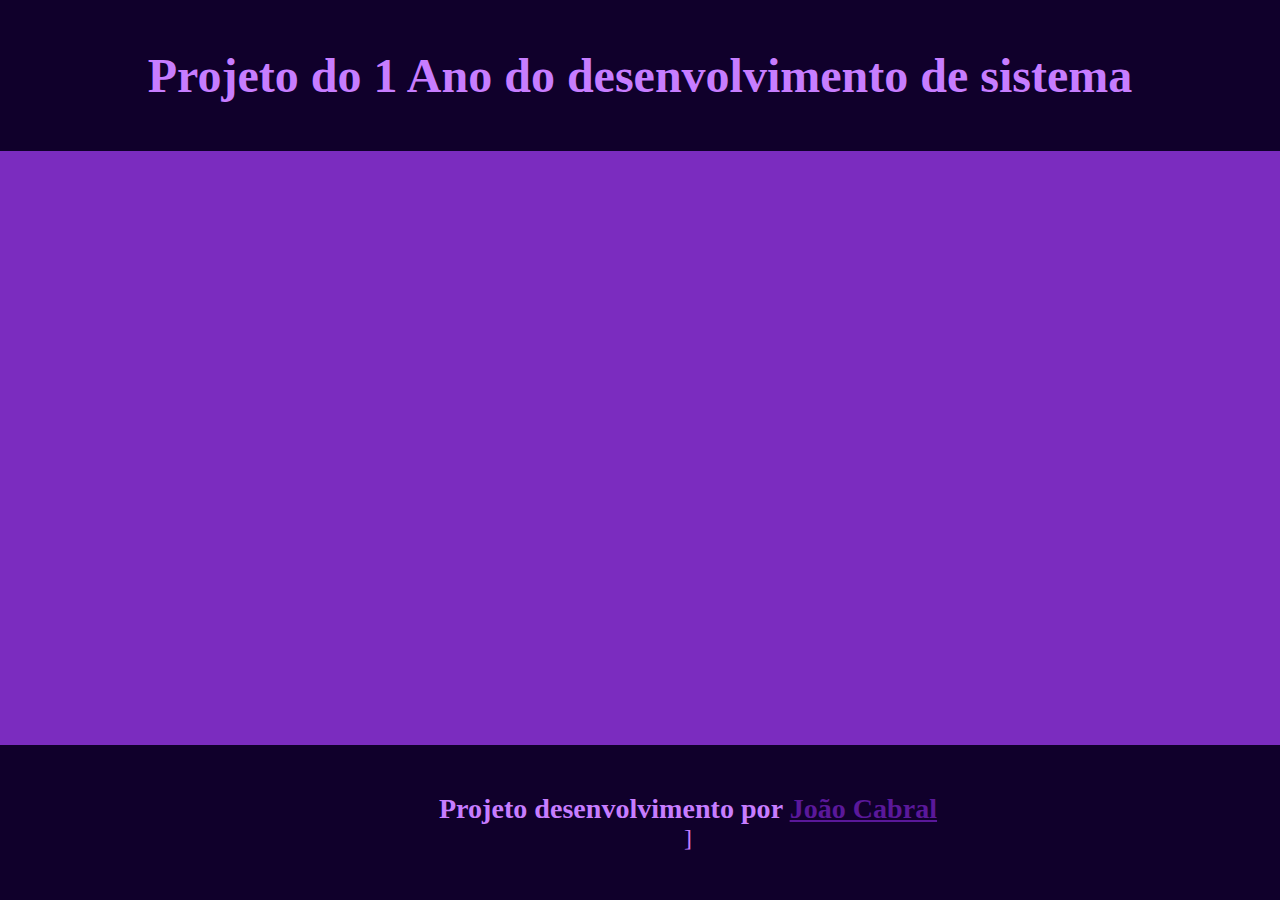
<file: index.html>
<!DOCTYPE html>
<html lang="pt-br">
<head>
    <meta charset="UTF-8">
    <meta http-equiv="X-UA-Compatible" content="IE=edge">
    <meta name="viewport" content="width=device-width, initial-scale=1.0">
    <title>Projeto 1 DS</title>
    <link rel="stylesheet" href="style.css">
</head>
<body>
    <header>
    <h1>Projeto do 1 Ano do desenvolvimento de sistema<h1>

    </header>
    <main>


    </main>
    <footer>
<h3>Projeto desenvolvimento por <a href="https://github.com/Cabral2009/Cabral2009"> João Cabral</a></h3>]

    </footer>

</body>
</html>
</file>
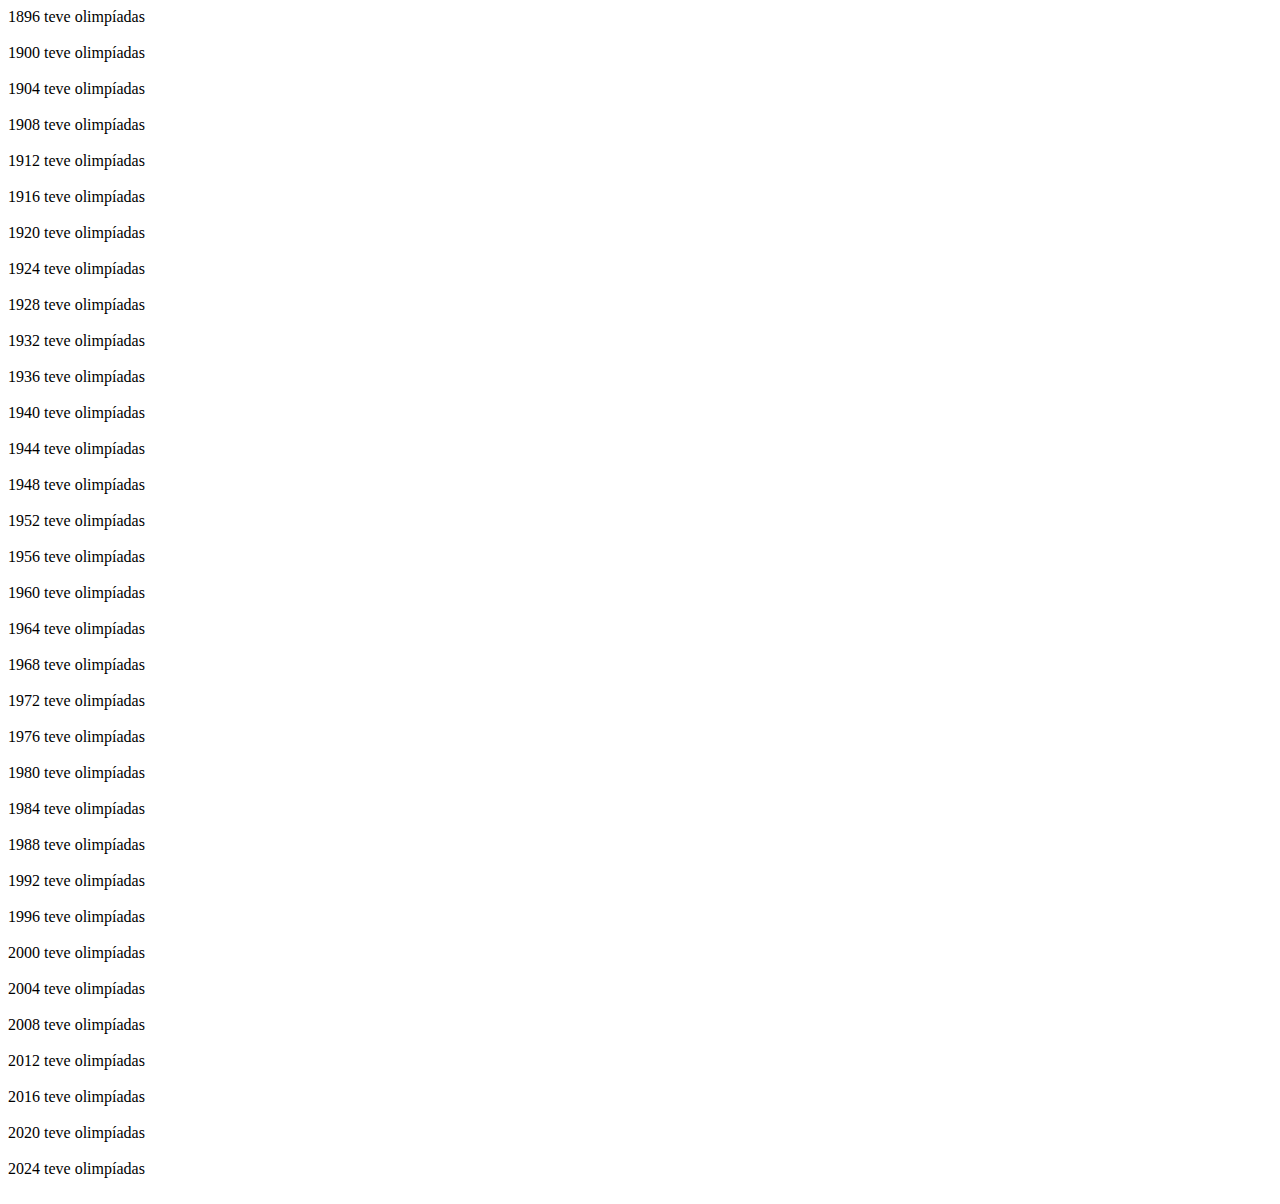
<file: programa5.html>
<!DOCTYPE html>
<html lang="pt-br">
<head>
    <meta charset="UTF-8">
    <meta http-equiv="X-UA-Compatible" content="IE=edge">
    <meta name="viewport" content="width=device-width, initial-scale=1.0">
    <title>Anos das olimpíadas</title>
</head>
<body>
    <script>

 function pulaLinha(){
            document.write('<br><br>')
        }

        function mostra(texto){
            document.write(texto)
            pulaLinha()
        }
        let anoInicial = 1896

        while(anoInicial <= 2024){
            mostra(`${anoInicial} teve olimpíadas`)
            anoInicial = anoInicial + 4
        }


    </script>
</body>
</html>
</file>
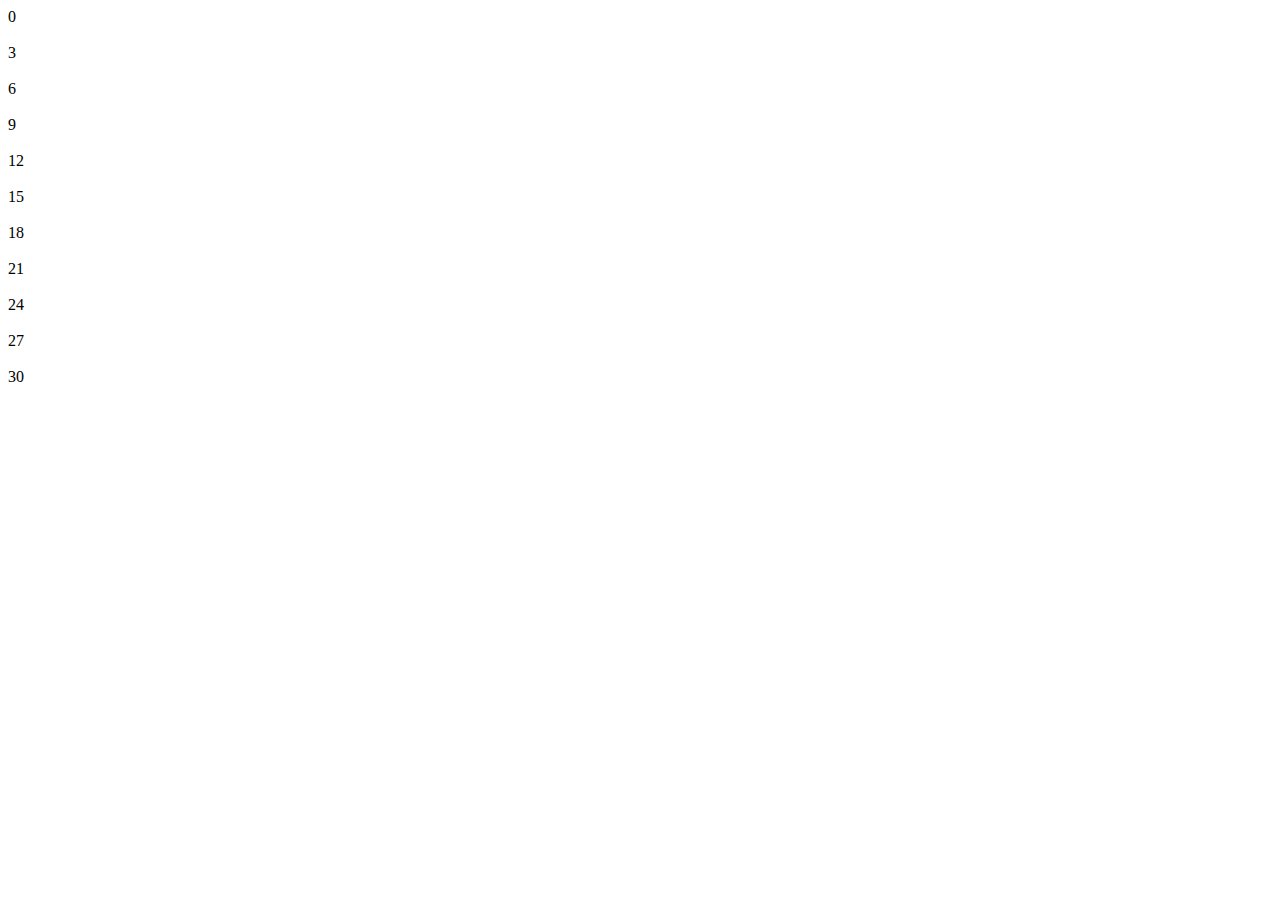
<file: programa6.html>
<!DOCTYPE html>
<html lang="pt-br>
<head>
    <meta charset="UTF-8">
    <meta http-equiv="X-UA-Compatible" content="IE=edge">
    <meta name="viewport" content="width=device-width, initial-scale=1.0">
    <title>tabuada</title>
</head>
<body>
    <script>

function pulaLinha(){
            document.write('<br><br>')
        }

        function mostra(texto){
            document.write(texto)
            pulaLinha()
        }
        let numeroInicial = 0

        while(numeroInicial <= 30){
            mostra(`${numeroInicial}`)
            numeroInicial = numeroInicial + 3
}


    </script>
    
</body>
</html>
</file>
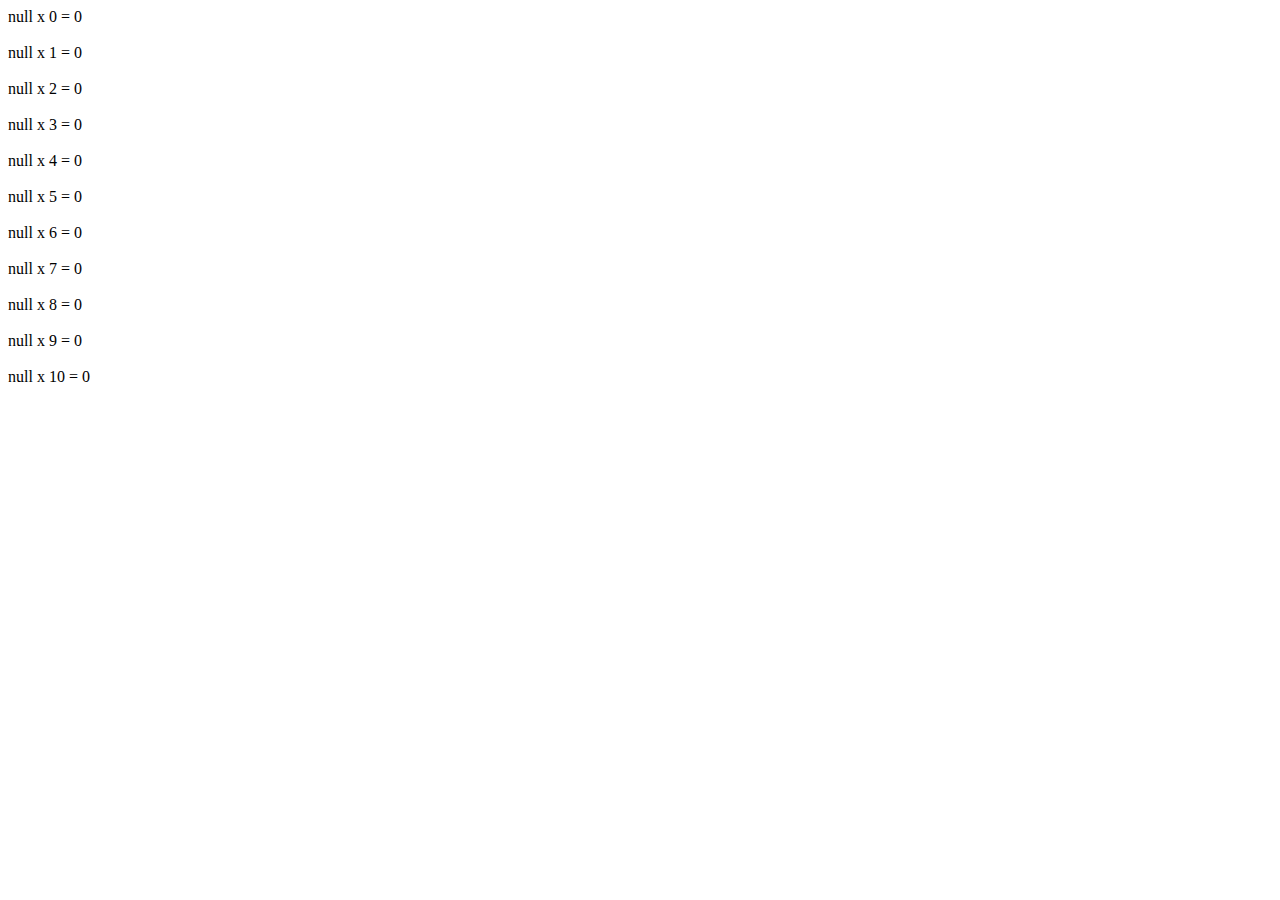
<file: programa7.html>
<!DOCTYPE html>
<html lang="pt-br">
<head>
    <meta charset="UTF-8">
    <meta http-equiv="X-UA-Compatible" content="IE=edge">
    <meta name="viewport" content="width=device-width, initial-scale=1.0">
    <title>Document</title>
</head>
<body>
    <script>

function pulaLinha(){
            document.write('<br><br>')
        }

        function mostra(texto){
            document.write(texto)
            pulaLinha()
        }
         
        let tabuada = prompt('Qual a tabuada você deseja?')

        for(let multiplicador = 0; multiplicador <= 10; multiplicador++){
            mostra (`${tabuada} x ${multiplicador} = ${multiplicador * tabuada}`)
        }



    </script>
</body>
</html>
</file>
<file: style.css>
@import url('https://fonts.googleapis.com/css2?family=Anton+SC&family=Itim&display=swap');

*{
    margin: 0;
    padding: 0;
}

:root{
    --fonte-titul:"Anton SC", sans-serif;
    --fonte-texto:"Anton SC", sans-serif;
    --cor1: #10002bff;
    --cor2: #240046ff;
    --cor3: #3c096cff;
    --cor4: #5a189aff;
    --cor5: #7b2cbfff;
    --cor6: #9d4eddff;
    --cor7: #c77dffff;
    --cor8: #e0aaffff;
 }



 body{
    background-color: var(--cor5);
    font-family: var(--fonte texto);
 }
 header, footer{
    background-color: var(--cor1);
    padding:2em;
    color: var(--cor7);
    text-align: center;
    font-family: var(--fonte-título);
    font-size:1.5em;
 }
 footer{
    position: fixed;
    bottom: 0;
    width: 100%;
 }
 footer a{
    text-decoration: nome;
    color: var(--cor4)

 }
</file>
